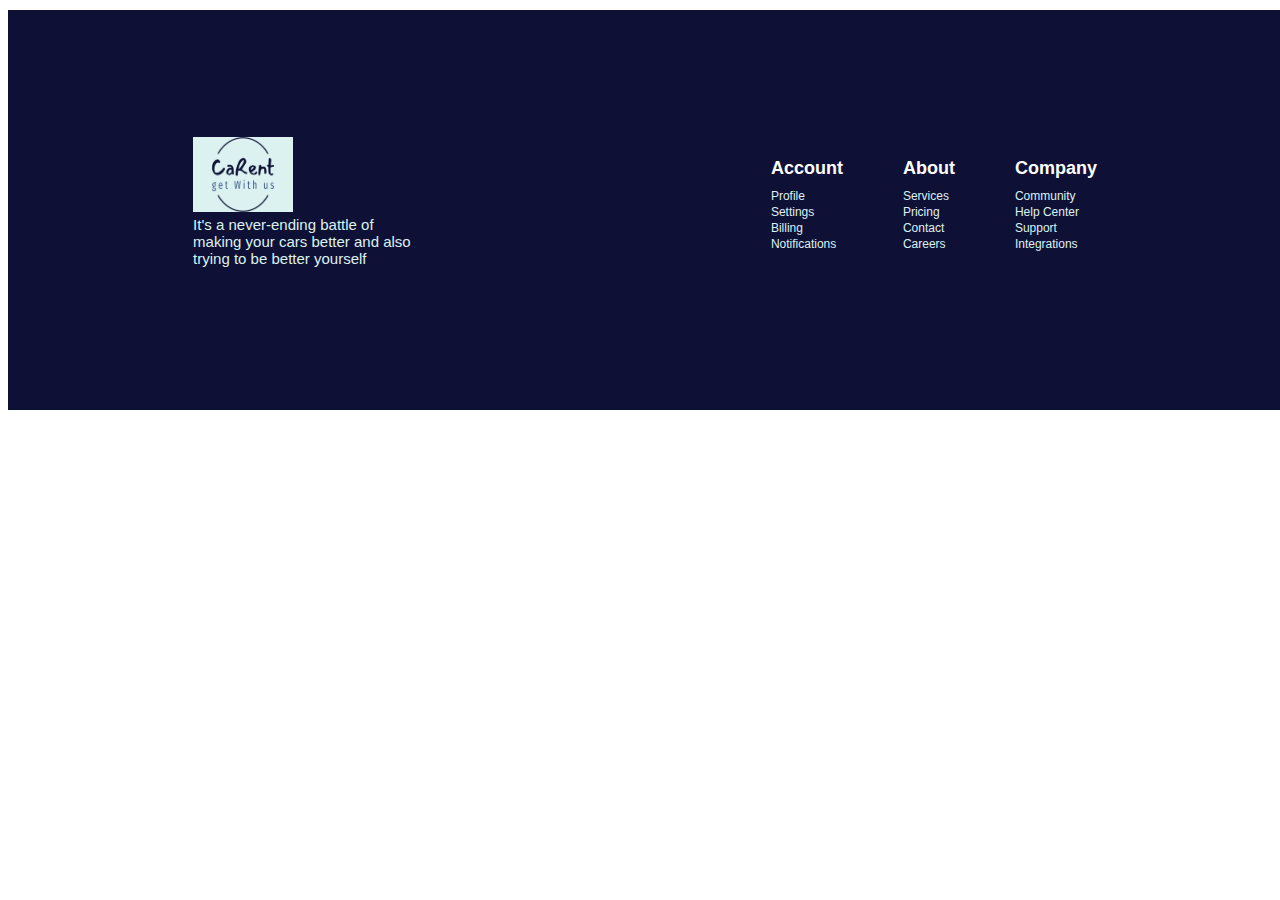
<file: Templates/footer.html>
<!DOCTYPE html>
<html lang="en">
<head>
   
    <link rel="stylesheet" href="https://cdnjs.cloudflare.com/ajax/libs/font-awesome/6.5.1/css/all.min.css" integrity="sha512-DTOQO9RWCH3ppGqcWaEA1BIZOC6xxalwEsw9c2QQeAIftl+Vegovlnee1c9QX4TctnWMn13TZye+giMm8e2LwA==" crossorigin="anonymous" referrerpolicy="no-referrer" />
    <title>Document</title>
    <!-- Styles for the document -->
    <style>
        /* Styles for the footer and its content */
        footer {
            margin-top: 10px;
        }

        .foot-content {
            width: 100%;
            height: 400px;
            background-color: #0f1035;
            color: #dcf2f1;
            display: flex;
            align-items: center;
            justify-content: space-around;
            padding: 0 20px;
        }

        /* Styles for the car logo and details */
        .car-logo-detail img {
            width: 100px;
            height: 75px;
            margin-right: 20px;
            background-color: #dcf2f1;
        }

        .car-logo-detail p {
            margin: 0;
            font-size: 15px;
            font-family: 'Segoe UI', Tahoma, Geneva, Verdana, sans-serif;
        }

        /* Styles for social media icons */
        .social-media {
            display: flex;
            align-items: center;
        }

        .social-media i {
            font-size: 20px;
            margin-right: 10px;
            padding: 8px;
            color: #dcf2f1; /* Changed color to match the text */
        }

        /* Styles for the lists container */
        .lists {
            display: flex;
            align-items: center;
        }

        /* Styles for individual list items */
        .account-list,
        .about-list,
        .company-list {
            margin: 0 30px;
            color: white;
            font-size: 18px;
            font-weight: bold;
            font-family: 'Segoe UI', Tahoma, Geneva, Verdana, sans-serif;
        }

        .account-list ul,
        .about-list ul,
        .company-list ul {
            list-style-type: none;
            padding: 0;
            color: #dcf2f1;
            font-size: 12px;
            font-weight: lighter;
            margin-top: 10px;
        }

        .account-list li,
        .about-list li,
        .company-list li {
            margin-bottom: 2px;
        }

        /* Styles for the horizontal rule */
        .foot-content hr {
            width: 90%;
            margin: 20px 0;
            border: 0;
            border-top: 1px solid #596275;
        }
    </style>
</head>
<body>
    <!-- Footer section -->
    <footer>
        <!-- Footer content container -->
        <div class="foot-content">
            <!-- Car logo and details -->
            <div class="car-logo-detail">
                <img src="/static/car-logo.png" width="100px" height="75px">
                <p>It's a never-ending battle of</p>
                <p>making your cars better and also</p>
                <p>trying to be better yourself</p>
                <!-- Social media icons -->
                <div class="social-media">
                    <i class="fab fa-facebook"></i>
                    <i class="fab fa-instagram"></i>
                    <i class="fab fa-twitter"></i>
                    <i class="fab fa-linkedin"></i>
                </div>
            </div>
            <!-- Lists container -->
            <div class="lists">
                <!-- Account list -->
                <div class="account-list">
                    Account
                    <ul>
                        <li>Profile</li>
                        <li>Settings</li>
                        <li>Billing</li>
                        <li>Notifications</li>
                    </ul>
                </div>
                <!-- About list -->
                <div class="about-list">
                    About
                    <ul>
                        <li>Services</li>
                        <li>Pricing</li>
                        <li>Contact</li>
                        <li>Careers</li>
                    </ul>
                </div>
                <!-- Company list -->
                <div class="company-list">
                    Company
                    <ul>
                        <li>Community</li>
                        <li>Help Center</li>
                        <li>Support</li>
                        <li>Integrations</li>
                    </ul>
                </div>
            </div>
        </div>
    </footer>
</body>
</html>
</file>
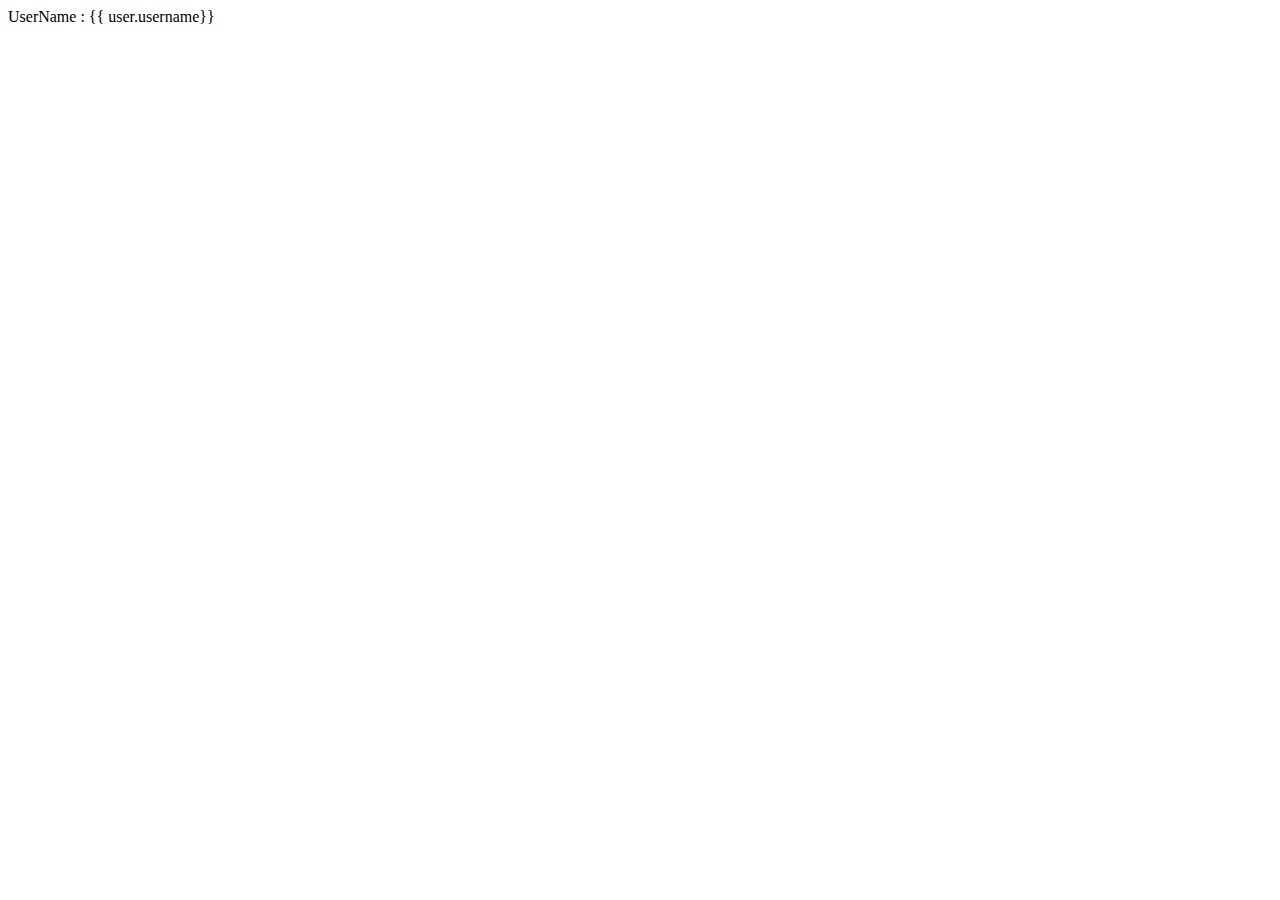
<file: Templates/profile.html>
<!DOCTYPE html>
<html lang="en">
<head>
    <meta charset="UTF-8">
    <meta name="viewport" content="width=device-width, initial-scale=1.0">
    <title>Document</title>
</head>
<body>
    UserName : {{ user.username}}
</body>
</html>
</file>
